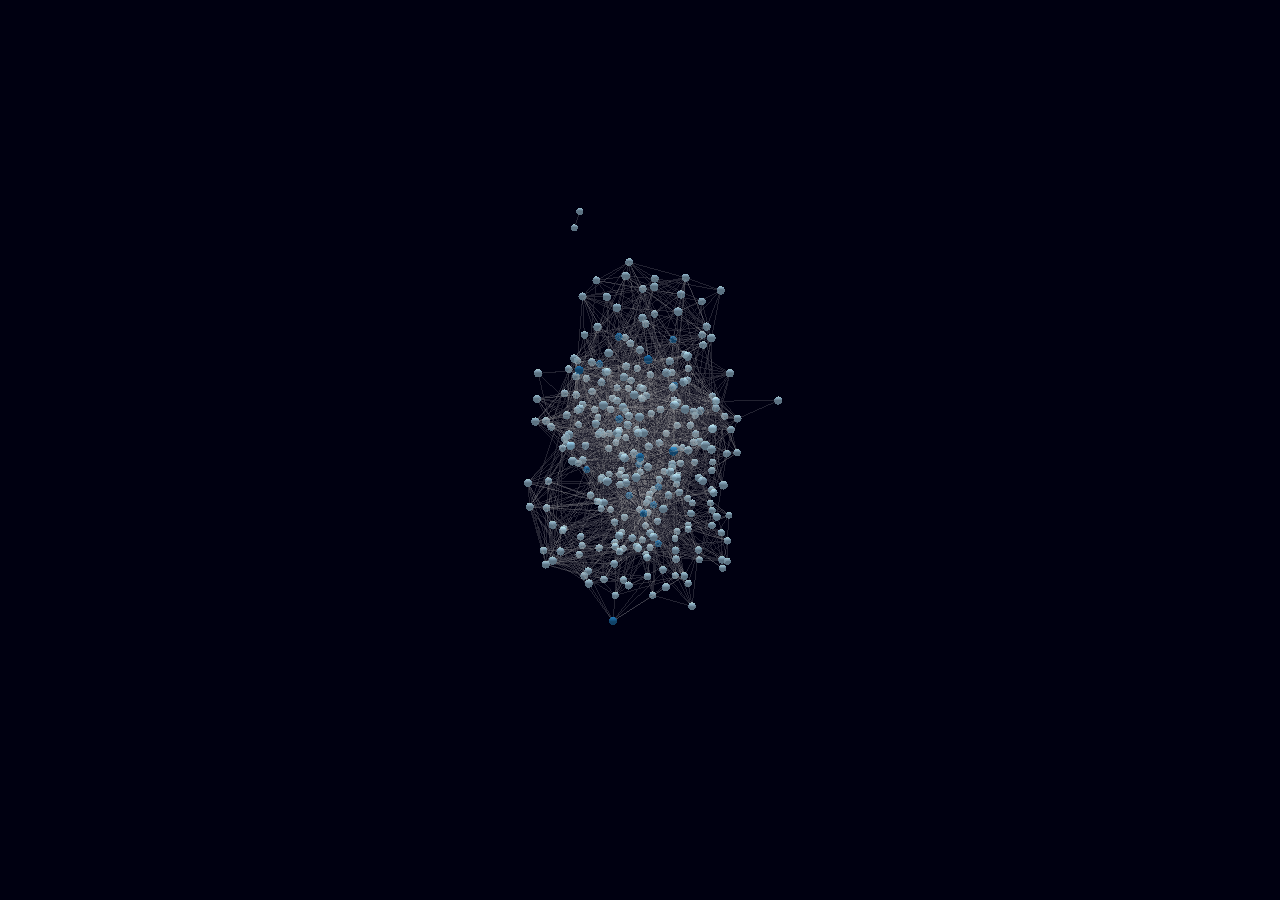
<file: html/connectome.html>
<head>
  <style> body { margin: 0; } </style>
  <script src="../js/dist/3d-force-graph.js"></script>
</head>

<body>

  <div id="got"></div>

  <script>
    const elem = document.getElementById('got');

    const Graph = ForceGraph3D()(elem)
      .jsonUrl('../data/c_elegans_ranging.json')
      .nodeAutoColorBy('user')
      .nodeLabel(node => `${node.user}: ${node.description}`)
      .onNodeHover(node => elem.style.cursor = node ? 'pointer' : null)
      .onNodeClick(node => window.open(`https://bl.ocks.org/${node.user}/${node.id}`, '_blank'));
  </script>
</body>
</file>
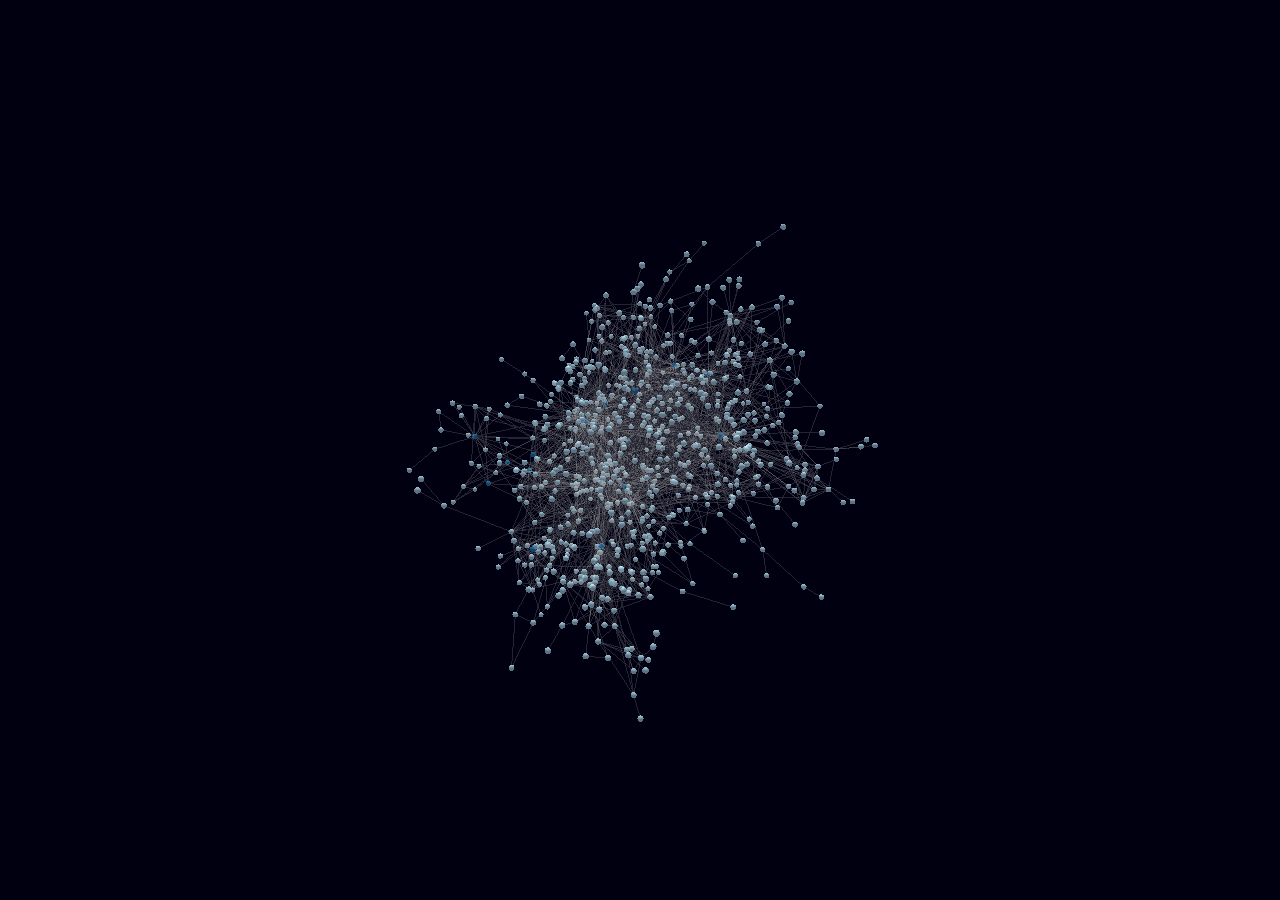
<file: html/got.html>
<head>
  <style> body { margin: 0; } </style>
  <script src="../js/dist/3d-force-graph.js"></script>
</head>

<body>

  <div id="got"></div>

  <script>
    const elem = document.getElementById('got');

    const Graph = ForceGraph3D()(elem)
      .jsonUrl('../data/ranging_GOT3.json')
      .nodeAutoColorBy('user')
      .nodeLabel(node => `${node.user}: ${node.description}`)
      .onNodeHover(node => elem.style.cursor = node ? 'pointer' : null)
      .onNodeClick(node => window.open(`https://bl.ocks.org/${node.user}/${node.id}`, '_blank'));
  </script>
</body>
</file>
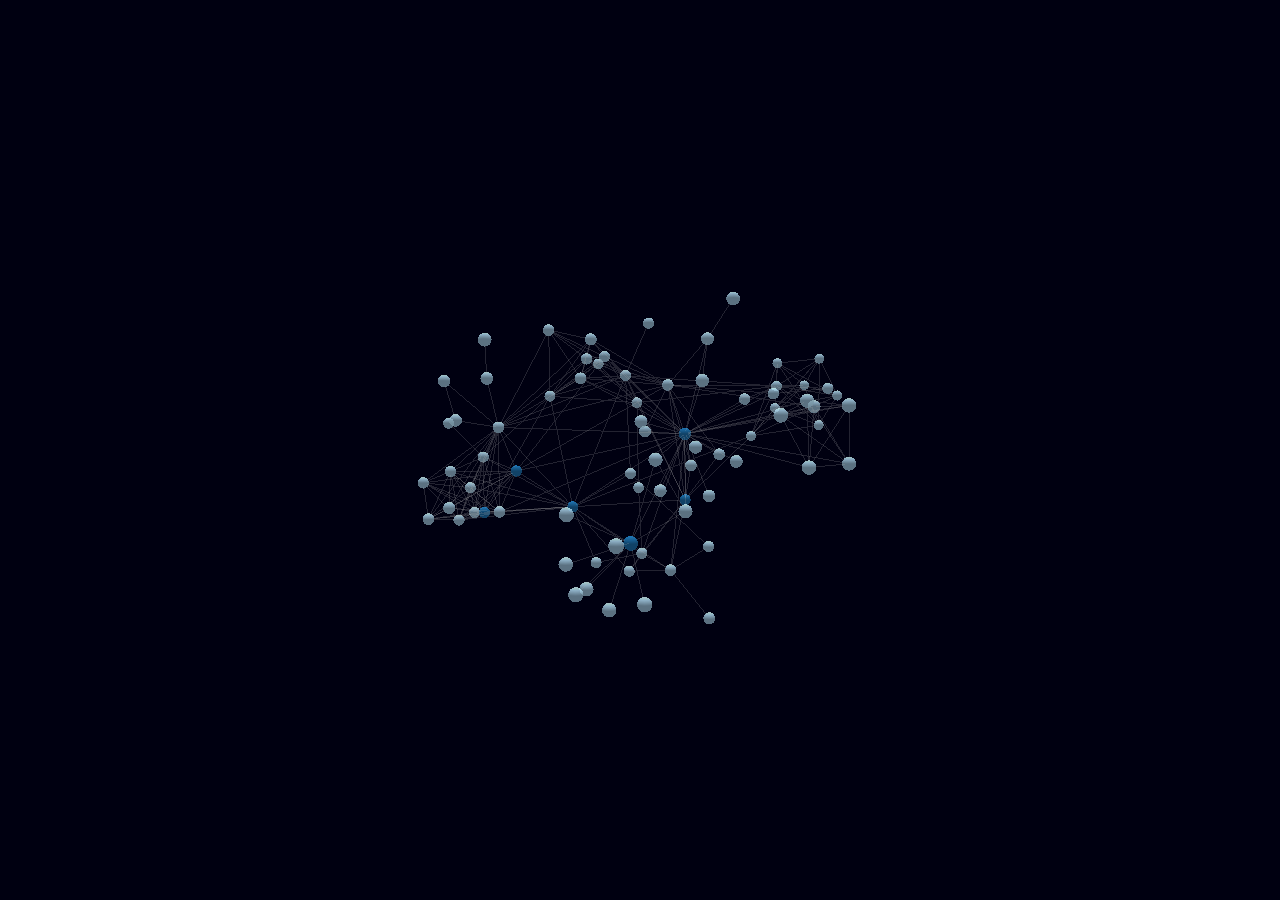
<file: html/miserables.html>
<head>
  <style> body { margin: 0; }
  .miserables{
    z-index: 9999 !important;
  }

  </style>
  <script src="../js/dist/3d-force-graph.js"></script>
</head>

<body>

  <div id="miserables"></div>

  <script>
    const elem = document.getElementById('miserables');

    const Graph = ForceGraph3D()(elem)
      .jsonUrl('../data/ranging_miserables.json')
      .nodeAutoColorBy('user')
      .nodeLabel(node => `${node.user}: ${node.description}`)
      .onNodeHover(node => elem.style.cursor = node ? 'pointer' : null)
      .onNodeClick(node => window.open(`https://bl.ocks.org/${node.user}/${node.id}`, '_blank'));
  </script>
</body>
</file>
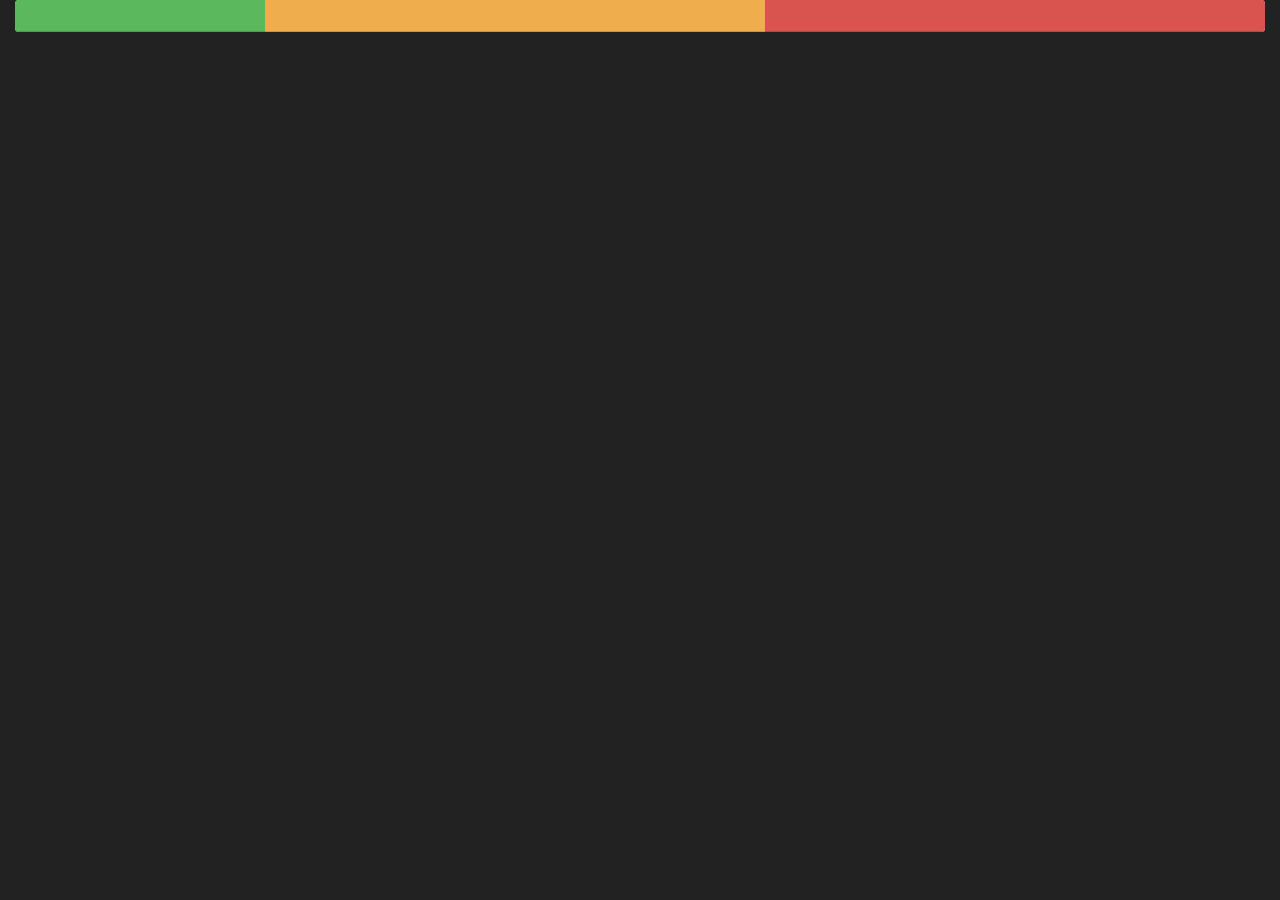
<file: html/structure.html>
<!DOCTYPE html>
<html lang="en">
<head>
  <meta charset="utf-8">
  <meta name="viewport" content="width=device-width, initial-scale=1">
  <link rel="stylesheet" href="https://maxcdn.bootstrapcdn.com/bootstrap/3.3.7/css/bootstrap.min.css">
  <script src="https://ajax.googleapis.com/ajax/libs/jquery/3.3.1/jquery.min.js"></script>
  <script src="https://maxcdn.bootstrapcdn.com/bootstrap/3.3.7/js/bootstrap.min.js"></script>
  <link rel="stylesheet" href="../js/reveal.js/css/reveal.css">
  <link rel="stylesheet" href="../js/reveal.js/css/theme/black.css">
  <style>
      @import url('https://fonts.googleapis.com/css?family=Open+Sans+Condensed:300');
  </style>
</head>
<body>

<div class="container" style="width:100%;">
  <div class="progress" style="width:100%;height: 2em">
    <div class="progress-bar progress-bar-success" role="progressbar" style="width:20%">
    </div>
    <div class="progress-bar progress-bar-warning" role="progressbar" style="width:40%">
    </div>
    <div class="progress-bar progress-bar-danger" role="progressbar" style="width:40%">
    </div>
  </div>
</div>

</body>
</html>
</file>
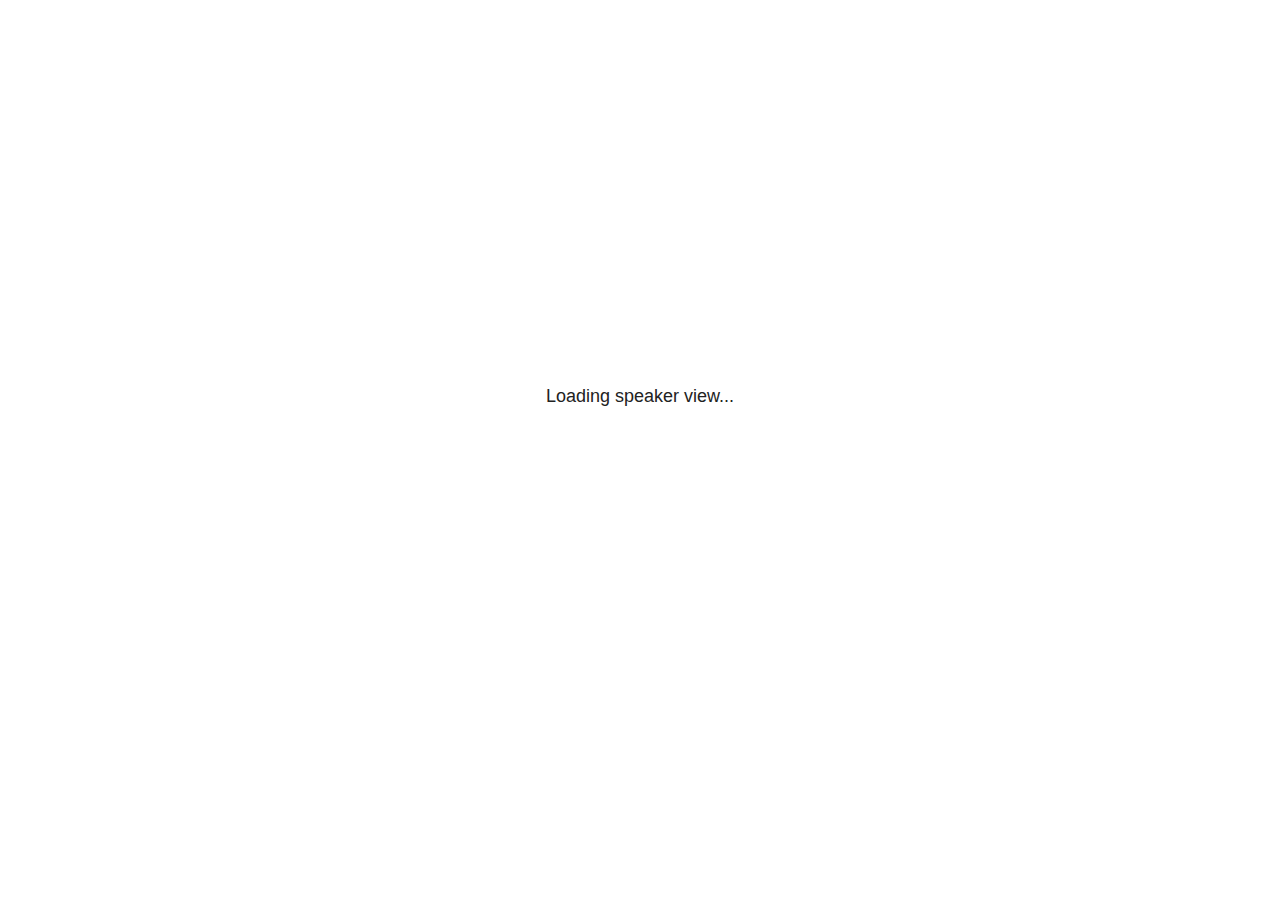
<file: js/plugin/notes/notes.html>
<!doctype html>
<html lang="en">
	<head>
		<meta charset="utf-8">

		<title>reveal.js - Slide Notes</title>

		<style>
			body {
				font-family: Helvetica;
				font-size: 18px;
			}

			#current-slide,
			#upcoming-slide,
			#speaker-controls {
				padding: 6px;
				box-sizing: border-box;
				-moz-box-sizing: border-box;
			}

			#current-slide iframe,
			#upcoming-slide iframe {
				width: 100%;
				height: 100%;
				border: 1px solid #ddd;
			}

			#current-slide .label,
			#upcoming-slide .label {
				position: absolute;
				top: 10px;
				left: 10px;
				z-index: 2;
			}

			#connection-status {
				position: absolute;
				top: 0;
				left: 0;
				width: 100%;
				height: 100%;
				z-index: 20;
				padding: 30% 20% 20% 20%;
				font-size: 18px;
				color: #222;
				background: #fff;
				text-align: center;
				box-sizing: border-box;
				line-height: 1.4;
			}

			.overlay-element {
				height: 34px;
				line-height: 34px;
				padding: 0 10px;
				text-shadow: none;
				background: rgba( 220, 220, 220, 0.8 );
				color: #222;
				font-size: 14px;
			}

			.overlay-element.interactive:hover {
				background: rgba( 220, 220, 220, 1 );
			}

			#current-slide {
				position: absolute;
				width: 60%;
				height: 100%;
				top: 0;
				left: 0;
				padding-right: 0;
			}

			#upcoming-slide {
				position: absolute;
				width: 40%;
				height: 40%;
				right: 0;
				top: 0;
			}

			/* Speaker controls */
			#speaker-controls {
				position: absolute;
				top: 40%;
				right: 0;
				width: 40%;
				height: 60%;
				overflow: auto;
				font-size: 18px;
			}

				.speaker-controls-time.hidden,
				.speaker-controls-notes.hidden {
					display: none;
				}

				.speaker-controls-time .label,
				.speaker-controls-pace .label,
				.speaker-controls-notes .label {
					text-transform: uppercase;
					font-weight: normal;
					font-size: 0.66em;
					color: #666;
					margin: 0;
				}

				.speaker-controls-time, .speaker-controls-pace {
					border-bottom: 1px solid rgba( 200, 200, 200, 0.5 );
					margin-bottom: 10px;
					padding: 10px 16px;
					padding-bottom: 20px;
					cursor: pointer;
				}

				.speaker-controls-time .reset-button {
					opacity: 0;
					float: right;
					color: #666;
					text-decoration: none;
				}
				.speaker-controls-time:hover .reset-button {
					opacity: 1;
				}

				.speaker-controls-time .timer,
				.speaker-controls-time .clock {
					width: 50%;
				}

				.speaker-controls-time .timer,
				.speaker-controls-time .clock,
				.speaker-controls-time .pacing .hours-value,
				.speaker-controls-time .pacing .minutes-value,
				.speaker-controls-time .pacing .seconds-value {
					font-size: 1.9em;
				}

				.speaker-controls-time .timer {
					float: left;
				}

				.speaker-controls-time .clock {
					float: right;
					text-align: right;
				}

				.speaker-controls-time span.mute {
					opacity: 0.3;
				}

				.speaker-controls-time .pacing-title {
					margin-top: 5px;
				}

				.speaker-controls-time .pacing.ahead {
					color: blue;
				}

				.speaker-controls-time .pacing.on-track {
					color: green;
				}

				.speaker-controls-time .pacing.behind {
					color: red;
				}

				.speaker-controls-notes {
					padding: 10px 16px;
				}

				.speaker-controls-notes .value {
					margin-top: 5px;
					line-height: 1.4;
					font-size: 1.2em;
				}

			/* Layout selector */
			#speaker-layout {
				position: absolute;
				top: 10px;
				right: 10px;
				color: #222;
				z-index: 10;
			}
				#speaker-layout select {
					position: absolute;
					width: 100%;
					height: 100%;
					top: 0;
					left: 0;
					border: 0;
					box-shadow: 0;
					cursor: pointer;
					opacity: 0;

					font-size: 1em;
					background-color: transparent;

					-moz-appearance: none;
					-webkit-appearance: none;
					-webkit-tap-highlight-color: rgba(0, 0, 0, 0);
				}

				#speaker-layout select:focus {
					outline: none;
					box-shadow: none;
				}

			.clear {
				clear: both;
			}

			/* Speaker layout: Wide */
			body[data-speaker-layout="wide"] #current-slide,
			body[data-speaker-layout="wide"] #upcoming-slide {
				width: 50%;
				height: 45%;
				padding: 6px;
			}

			body[data-speaker-layout="wide"] #current-slide {
				top: 0;
				left: 0;
			}

			body[data-speaker-layout="wide"] #upcoming-slide {
				top: 0;
				left: 50%;
			}

			body[data-speaker-layout="wide"] #speaker-controls {
				top: 45%;
				left: 0;
				width: 100%;
				height: 50%;
				font-size: 1.25em;
			}

			/* Speaker layout: Tall */
			body[data-speaker-layout="tall"] #current-slide,
			body[data-speaker-layout="tall"] #upcoming-slide {
				width: 45%;
				height: 50%;
				padding: 6px;
			}

			body[data-speaker-layout="tall"] #current-slide {
				top: 0;
				left: 0;
			}

			body[data-speaker-layout="tall"] #upcoming-slide {
				top: 50%;
				left: 0;
			}

			body[data-speaker-layout="tall"] #speaker-controls {
				padding-top: 40px;
				top: 0;
				left: 45%;
				width: 55%;
				height: 100%;
				font-size: 1.25em;
			}

			/* Speaker layout: Notes only */
			body[data-speaker-layout="notes-only"] #current-slide,
			body[data-speaker-layout="notes-only"] #upcoming-slide {
				display: none;
			}

			body[data-speaker-layout="notes-only"] #speaker-controls {
				padding-top: 40px;
				top: 0;
				left: 0;
				width: 100%;
				height: 100%;
				font-size: 1.25em;
			}

			@media screen and (max-width: 1080px) {
				body[data-speaker-layout="default"] #speaker-controls {
					font-size: 16px;
				}
			}

			@media screen and (max-width: 900px) {
				body[data-speaker-layout="default"] #speaker-controls {
					font-size: 14px;
				}
			}

			@media screen and (max-width: 800px) {
				body[data-speaker-layout="default"] #speaker-controls {
					font-size: 12px;
				}
			}

		</style>
	</head>

	<body>

		<div id="connection-status">Loading speaker view...</div>

		<div id="current-slide"></div>
		<div id="upcoming-slide"><span class="overlay-element label">Upcoming</span></div>
		<div id="speaker-controls">
			<div class="speaker-controls-time">
				<h4 class="label">Time <span class="reset-button">Click to Reset</span></h4>
				<div class="clock">
					<span class="clock-value">0:00 AM</span>
				</div>
				<div class="timer">
					<span class="hours-value">00</span><span class="minutes-value">:00</span><span class="seconds-value">:00</span>
				</div>
				<div class="clear"></div>

				<h4 class="label pacing-title" style="display: none">Pacing – Time to finish current slide</h4>
				<div class="pacing" style="display: none">
					<span class="hours-value">00</span><span class="minutes-value">:00</span><span class="seconds-value">:00</span>
				</div>
			</div>

			<div class="speaker-controls-notes hidden">
				<h4 class="label">Notes</h4>
				<div class="value"></div>
			</div>
		</div>
		<div id="speaker-layout" class="overlay-element interactive">
			<span class="speaker-layout-label"></span>
			<select class="speaker-layout-dropdown"></select>
		</div>

		<script src="../../plugin/markdown/marked.js"></script>
		<script>

			(function() {

				var notes,
					notesValue,
					currentState,
					currentSlide,
					upcomingSlide,
					layoutLabel,
					layoutDropdown,
					connected = false;

				var SPEAKER_LAYOUTS = {
					'default': 'Default',
					'wide': 'Wide',
					'tall': 'Tall',
					'notes-only': 'Notes only'
				};

				setupLayout();

				var connectionStatus = document.querySelector( '#connection-status' );
				var connectionTimeout = setTimeout( function() {
					connectionStatus.innerHTML = 'Error connecting to main window.<br>Please try closing and reopening the speaker view.';
				}, 5000 );

				window.addEventListener( 'message', function( event ) {

					clearTimeout( connectionTimeout );
					connectionStatus.style.display = 'none';

					var data = JSON.parse( event.data );

					// The overview mode is only useful to the reveal.js instance
					// where navigation occurs so we don't sync it
					if( data.state ) delete data.state.overview;

					// Messages sent by the notes plugin inside of the main window
					if( data && data.namespace === 'reveal-notes' ) {
						if( data.type === 'connect' ) {
							handleConnectMessage( data );
						}
						else if( data.type === 'state' ) {
							handleStateMessage( data );
						}
					}
					// Messages sent by the reveal.js inside of the current slide preview
					else if( data && data.namespace === 'reveal' ) {
						if( /ready/.test( data.eventName ) ) {
							// Send a message back to notify that the handshake is complete
							window.opener.postMessage( JSON.stringify({ namespace: 'reveal-notes', type: 'connected'} ), '*' );
						}
						else if( /slidechanged|fragmentshown|fragmenthidden|paused|resumed/.test( data.eventName ) && currentState !== JSON.stringify( data.state ) ) {

							window.opener.postMessage( JSON.stringify({ method: 'setState', args: [ data.state ]} ), '*' );

						}
					}

				} );

				/**
				 * Called when the main window is trying to establish a
				 * connection.
				 */
				function handleConnectMessage( data ) {

					if( connected === false ) {
						connected = true;

						setupIframes( data );
						setupKeyboard();
						setupNotes();
						setupTimer();
					}

				}

				/**
				 * Called when the main window sends an updated state.
				 */
				function handleStateMessage( data ) {

					// Store the most recently set state to avoid circular loops
					// applying the same state
					currentState = JSON.stringify( data.state );

					// No need for updating the notes in case of fragment changes
					if ( data.notes ) {
						notes.classList.remove( 'hidden' );
						notesValue.style.whiteSpace = data.whitespace;
						if( data.markdown ) {
							notesValue.innerHTML = marked( data.notes );
						}
						else {
							notesValue.innerHTML = data.notes;
						}
					}
					else {
						notes.classList.add( 'hidden' );
					}

					// Update the note slides
					currentSlide.contentWindow.postMessage( JSON.stringify({ method: 'setState', args: [ data.state ] }), '*' );
					upcomingSlide.contentWindow.postMessage( JSON.stringify({ method: 'setState', args: [ data.state ] }), '*' );
					upcomingSlide.contentWindow.postMessage( JSON.stringify({ method: 'next' }), '*' );

				}

				// Limit to max one state update per X ms
				handleStateMessage = debounce( handleStateMessage, 200 );

				/**
				 * Forward keyboard events to the current slide window.
				 * This enables keyboard events to work even if focus
				 * isn't set on the current slide iframe.
				 *
				 * Block F5 default handling, it reloads and disconnects
				 * the speaker notes window.
				 */
				function setupKeyboard() {

					document.addEventListener( 'keydown', function( event ) {
						if( event.keyCode === 116 || ( event.metaKey && event.keyCode === 82 ) ) {
							event.preventDefault();
							return false;
						}
						currentSlide.contentWindow.postMessage( JSON.stringify({ method: 'triggerKey', args: [ event.keyCode ] }), '*' );
					} );

				}

				/**
				 * Creates the preview iframes.
				 */
				function setupIframes( data ) {

					var params = [
						'receiver',
						'progress=false',
						'history=false',
						'transition=none',
						'autoSlide=0',
						'backgroundTransition=none'
					].join( '&' );

					var urlSeparator = /\?/.test(data.url) ? '&' : '?';
					var hash = '#/' + data.state.indexh + '/' + data.state.indexv;
					var currentURL = data.url + urlSeparator + params + '&postMessageEvents=true' + hash;
					var upcomingURL = data.url + urlSeparator + params + '&controls=false' + hash;

					currentSlide = document.createElement( 'iframe' );
					currentSlide.setAttribute( 'width', 1280 );
					currentSlide.setAttribute( 'height', 1024 );
					currentSlide.setAttribute( 'src', currentURL );
					document.querySelector( '#current-slide' ).appendChild( currentSlide );

					upcomingSlide = document.createElement( 'iframe' );
					upcomingSlide.setAttribute( 'width', 640 );
					upcomingSlide.setAttribute( 'height', 512 );
					upcomingSlide.setAttribute( 'src', upcomingURL );
					document.querySelector( '#upcoming-slide' ).appendChild( upcomingSlide );

				}

				/**
				 * Setup the notes UI.
				 */
				function setupNotes() {

					notes = document.querySelector( '.speaker-controls-notes' );
					notesValue = document.querySelector( '.speaker-controls-notes .value' );

				}

				function getTimings() {

					var slides = Reveal.getSlides();
					var defaultTiming = Reveal.getConfig().defaultTiming;
					if (defaultTiming == null) {
						return null;
					}
					var timings = [];
					for ( var i in slides ) {
						var slide = slides[i];
						var timing = defaultTiming;
						if( slide.hasAttribute( 'data-timing' )) {
							var t = slide.getAttribute( 'data-timing' );
							timing = parseInt(t);
							if( isNaN(timing) ) {
								console.warn("Could not parse timing '" + t + "' of slide " + i + "; using default of " + defaultTiming);
								timing = defaultTiming;
							}
						}
						timings.push(timing);
					}
					return timings;

				}

				/**
				 * Return the number of seconds allocated for presenting
				 * all slides up to and including this one.
				 */
				function getTimeAllocated(timings) {

					var slides = Reveal.getSlides();
					var allocated = 0;
					var currentSlide = Reveal.getSlidePastCount();
					for (var i in slides.slice(0, currentSlide + 1)) {
						allocated += timings[i];
					}
					return allocated;

				}

				/**
				 * Create the timer and clock and start updating them
				 * at an interval.
				 */
				function setupTimer() {

					var start = new Date(),
					timeEl = document.querySelector( '.speaker-controls-time' ),
					clockEl = timeEl.querySelector( '.clock-value' ),
					hoursEl = timeEl.querySelector( '.hours-value' ),
					minutesEl = timeEl.querySelector( '.minutes-value' ),
					secondsEl = timeEl.querySelector( '.seconds-value' ),
					pacingTitleEl = timeEl.querySelector( '.pacing-title' ),
					pacingEl = timeEl.querySelector( '.pacing' ),
					pacingHoursEl = pacingEl.querySelector( '.hours-value' ),
					pacingMinutesEl = pacingEl.querySelector( '.minutes-value' ),
					pacingSecondsEl = pacingEl.querySelector( '.seconds-value' );

					var timings = getTimings();
					if (timings !== null) {
						pacingTitleEl.style.removeProperty('display');
						pacingEl.style.removeProperty('display');
					}

					function _displayTime( hrEl, minEl, secEl, time) {

						var sign = Math.sign(time) == -1 ? "-" : "";
						time = Math.abs(Math.round(time / 1000));
						var seconds = time % 60;
						var minutes = Math.floor( time / 60 ) % 60 ;
						var hours = Math.floor( time / ( 60 * 60 )) ;
						hrEl.innerHTML = sign + zeroPadInteger( hours );
						if (hours == 0) {
							hrEl.classList.add( 'mute' );
						}
						else {
							hrEl.classList.remove( 'mute' );
						}
						minEl.innerHTML = ':' + zeroPadInteger( minutes );
						if (hours == 0 && minutes == 0) {
							minEl.classList.add( 'mute' );
						}
						else {
							minEl.classList.remove( 'mute' );
						}
						secEl.innerHTML = ':' + zeroPadInteger( seconds );
					}

					function _updateTimer() {

						var diff, hours, minutes, seconds,
						now = new Date();

						diff = now.getTime() - start.getTime();

						clockEl.innerHTML = now.toLocaleTimeString( 'en-US', { hour12: true, hour: '2-digit', minute:'2-digit' } );
						_displayTime( hoursEl, minutesEl, secondsEl, diff );
						if (timings !== null) {
							_updatePacing(diff);
						}

					}

					function _updatePacing(diff) {

						var slideEndTiming = getTimeAllocated(timings) * 1000;
						var currentSlide = Reveal.getSlidePastCount();
						var currentSlideTiming = timings[currentSlide] * 1000;
						var timeLeftCurrentSlide = slideEndTiming - diff;
						if (timeLeftCurrentSlide < 0) {
							pacingEl.className = 'pacing behind';
						}
						else if (timeLeftCurrentSlide < currentSlideTiming) {
							pacingEl.className = 'pacing on-track';
						}
						else {
							pacingEl.className = 'pacing ahead';
						}
						_displayTime( pacingHoursEl, pacingMinutesEl, pacingSecondsEl, timeLeftCurrentSlide );

					}

					// Update once directly
					_updateTimer();

					// Then update every second
					setInterval( _updateTimer, 1000 );

					function _resetTimer() {

						if (timings == null) {
							start = new Date();
						}
						else {
							// Reset timer to beginning of current slide
							var slideEndTiming = getTimeAllocated(timings) * 1000;
							var currentSlide = Reveal.getSlidePastCount();
							var currentSlideTiming = timings[currentSlide] * 1000;
							var previousSlidesTiming = slideEndTiming - currentSlideTiming;
							var now = new Date();
							start = new Date(now.getTime() - previousSlidesTiming);
						}
						_updateTimer();

					}

					timeEl.addEventListener( 'click', function() {
						_resetTimer();
						return false;
					} );

				}

				/**
				 * Sets up the speaker view layout and layout selector.
				 */
				function setupLayout() {

					layoutDropdown = document.querySelector( '.speaker-layout-dropdown' );
					layoutLabel = document.querySelector( '.speaker-layout-label' );

					// Render the list of available layouts
					for( var id in SPEAKER_LAYOUTS ) {
						var option = document.createElement( 'option' );
						option.setAttribute( 'value', id );
						option.textContent = SPEAKER_LAYOUTS[ id ];
						layoutDropdown.appendChild( option );
					}

					// Monitor the dropdown for changes
					layoutDropdown.addEventListener( 'change', function( event ) {

						setLayout( layoutDropdown.value );

					}, false );

					// Restore any currently persisted layout
					setLayout( getLayout() );

				}

				/**
				 * Sets a new speaker view layout. The layout is persisted
				 * in local storage.
				 */
				function setLayout( value ) {

					var title = SPEAKER_LAYOUTS[ value ];

					layoutLabel.innerHTML = 'Layout' + ( title ? ( ': ' + title ) : '' );
					layoutDropdown.value = value;

					document.body.setAttribute( 'data-speaker-layout', value );

					// Persist locally
					if( supportsLocalStorage() ) {
						window.localStorage.setItem( 'reveal-speaker-layout', value );
					}

				}

				/**
				 * Returns the ID of the most recently set speaker layout
				 * or our default layout if none has been set.
				 */
				function getLayout() {

					if( supportsLocalStorage() ) {
						var layout = window.localStorage.getItem( 'reveal-speaker-layout' );
						if( layout ) {
							return layout;
						}
					}

					// Default to the first record in the layouts hash
					for( var id in SPEAKER_LAYOUTS ) {
						return id;
					}

				}

				function supportsLocalStorage() {

					try {
						localStorage.setItem('test', 'test');
						localStorage.removeItem('test');
						return true;
					}
					catch( e ) {
						return false;
					}

				}

				function zeroPadInteger( num ) {

					var str = '00' + parseInt( num );
					return str.substring( str.length - 2 );

				}

				/**
				 * Limits the frequency at which a function can be called.
				 */
				function debounce( fn, ms ) {

					var lastTime = 0,
						timeout;

					return function() {

						var args = arguments;
						var context = this;

						clearTimeout( timeout );

						var timeSinceLastCall = Date.now() - lastTime;
						if( timeSinceLastCall > ms ) {
							fn.apply( context, args );
							lastTime = Date.now();
						}
						else {
							timeout = setTimeout( function() {
								fn.apply( context, args );
								lastTime = Date.now();
							}, ms - timeSinceLastCall );
						}

					}

				}

			})();

		</script>
	</body>
</html>
</file>
<file: js/reveal.js/css/theme/black.css>
/**
 * Black theme for reveal.js. This is the opposite of the 'white' theme.
 *
 * By Hakim El Hattab, http://hakim.se
 */
@import url(../../lib/font/source-sans-pro/source-sans-pro.css);
section.has-light-background, section.has-light-background h1, section.has-light-background h2, section.has-light-background h3, section.has-light-background h4, section.has-light-background h5, section.has-light-background h6 {
  color: #222; }

/*********************************************
 * GLOBAL STYLES
 *********************************************/
body {
  background: #222;
  background-color: #222; }

.reveal {
  font-family: 'Open Sans Condensed', sans-serif;
  font-size: 42px;
  font-weight: normal;
  color: #fff; }

::selection {
  color: #fff;
  background: #bee4fd;
  text-shadow: none; }

::-moz-selection {
  color: #fff;
  background: #bee4fd;
  text-shadow: none; }

.reveal .slides section,
.reveal .slides section > section {
  line-height: 1.3;
  font-weight: inherit; }

/*********************************************
 * HEADERS
 *********************************************/
.reveal h1,
.reveal h2,
.reveal h3,
.reveal h4,
.reveal h5 {
  margin: 0 0 20px 0;
  color: #fff;
  font-family: 'Open Sans Condensed', sans-serif;
  font-weight: 600;
  line-height: 1.2;
  letter-spacing: normal;
  text-transform: none;
  font-style: light;
  text-shadow: none;
  word-wrap: break-word; }

.reveal h1 {
  font-size: 2em; }

.reveal h2 {
  font-size: 1.3em; }

.reveal h3 {
  font-size: 1em; }

.reveal h4 {
  font-size: 0.7em; }

.reveal h1 {
  text-shadow: none; }

/*********************************************
 * OTHER
 *********************************************/

.reveal h6 {
  margin: 0 0 20px 0;
  color: #4aff;
  font-family: 'Open Sans Condensed', sans-serif;
  font-weight: 600;
  line-height: 1.2;
  letter-spacing: normal;
  text-transform: none;
  font-style: light;
  text-shadow: none;
  word-wrap: break-word;
  font-size: .5em;
}

.reveal p {
  margin: 20px 0;
  line-height: 1.3;
  font-size: 0.6em;}

/* Ensure certain elements are never larger than the slide itself */
.reveal img,
.reveal video,
.reveal iframe {
  max-width: 95%;
  max-height: 95%; }

.reveal strong,
.reveal b {
  font-weight: bold; }

.reveal em {
  font-style: italic; }

.reveal ol,
.reveal dl,
.reveal ul {
  display: inline-block;
  text-align: left;
  margin: 1ex 0 1ex 1em; }

.reveal ol {
  list-style-type: decimal; }

.reveal ul {
  list-style-type: disc; }

.reveal ul ul {
  list-style-type: square; }

.reveal ul ul ul {
  list-style-type: circle; }

.reveal ul ul,
.reveal ul ol,
.reveal ol ol,
.reveal ol ul {
  display: block;
  margin-left: 40px; }

.reveal ul, li{
  font-size:.6em;
}

.reveal li{
  margin: .6em 0;
}

.reveal dt {
  font-weight: bold; }

.reveal dd {
  margin-left: 40px; }

.reveal blockquote {
  display: block;
  position: relative;
  width: 70%;
  margin: 20px auto;
  padding: 5px;
  font-style: italic;
  background: rgba(255, 255, 255, 0.05);
  box-shadow: 0px 0px 2px rgba(0, 0, 0, 0.2); }

.reveal blockquote p:first-child,
.reveal blockquote p:last-child {
  display: inline-block; }

.reveal q {
  font-style: italic; }

.reveal pre {
  display: block;
  position: relative;
  width: 90%;
  margin: 20px auto;
  text-align: left;
  font-size: 0.55em;
  font-family: monospace;
  line-height: 1.2em;
  word-wrap: break-word;
  box-shadow: 0px 0px 6px rgba(0, 0, 0, 0.3); }

.reveal code {
  font-family: monospace;
  text-transform: none; }

.reveal pre code {
  display: block;
  padding: 5px;
  overflow: auto;
  max-height: 400px;
  word-wrap: normal; }

.reveal table {
  margin: auto;
  border-collapse: collapse;
  border-spacing: 0; }

.reveal table th {
  font-weight: bold; }

.reveal table th,
.reveal table td {
  text-align: left;
  padding: 0.2em 0.5em 0.2em 0.5em;
  border-bottom: 1px solid;
  color:white}

.reveal table th[align="center"],
.reveal table td[align="center"] {
  text-align: center; }

.reveal table th[align="right"],
.reveal table td[align="right"] {
  text-align: right; }

.reveal table tbody tr:last-child th,
.reveal table tbody tr:last-child td {
  border-bottom: none; }

.reveal sup {
  vertical-align: super;
  font-size: smaller; }

.reveal sub {
  vertical-align: sub;
  font-size: smaller; }

.reveal small {
  display: inline-block;
  font-size: 0.6em;
  line-height: 1.2em;
  vertical-align: top; }

.reveal small * {
  vertical-align: top; }

/*********************************************
 * LINKS
 *********************************************/
.reveal a {
  color: #42affa;
  text-decoration: none;
  -webkit-transition: color .15s ease;
  -moz-transition: color .15s ease;
  transition: color .15s ease; }

.reveal a:hover {
  color: #8dcffc;
  text-shadow: none;
  border: none; }

.reveal .roll span:after {
  color: #fff;
  background: #068de9; }

/*********************************************
 * IMAGES
 *********************************************/
.reveal section img {
  margin: 15px 0px;
  background: none;
  border: 0px solid #fff;
  box-shadow: none; }

.reveal section img.plain {
  border: 0;
  box-shadow: none; }

.reveal a img {
  -webkit-transition: all .15s linear;
  -moz-transition: all .15s linear;
  transition: all .15s linear; }

.reveal a:hover img {
  background: rgba(255, 255, 255, 0.2);
  border-color: #42affa;
  box-shadow: 0 0 20px rgba(0, 0, 0, 0.55); }

/*********************************************
 * NAVIGATION CONTROLS
 *********************************************/
.reveal .controls {
  color: #42affa; }

/*********************************************
 * PROGRESS BAR
 *********************************************/
.reveal .progress {
  background: rgba(255, 255, 255, 0.2);
  color: #42affa; }

.reveal .progress span {
  -webkit-transition: width 800ms cubic-bezier(0.26, 0.86, 0.44, 0.985);
  -moz-transition: width 800ms cubic-bezier(0.26, 0.86, 0.44, 0.985);
  transition: width 800ms cubic-bezier(0.26, 0.86, 0.44, 0.985); }

/*********************************************
 * PRINT BACKGROUND
 *********************************************/
@media print {
  .backgrounds {
    background-color: #222; } }
</file>
